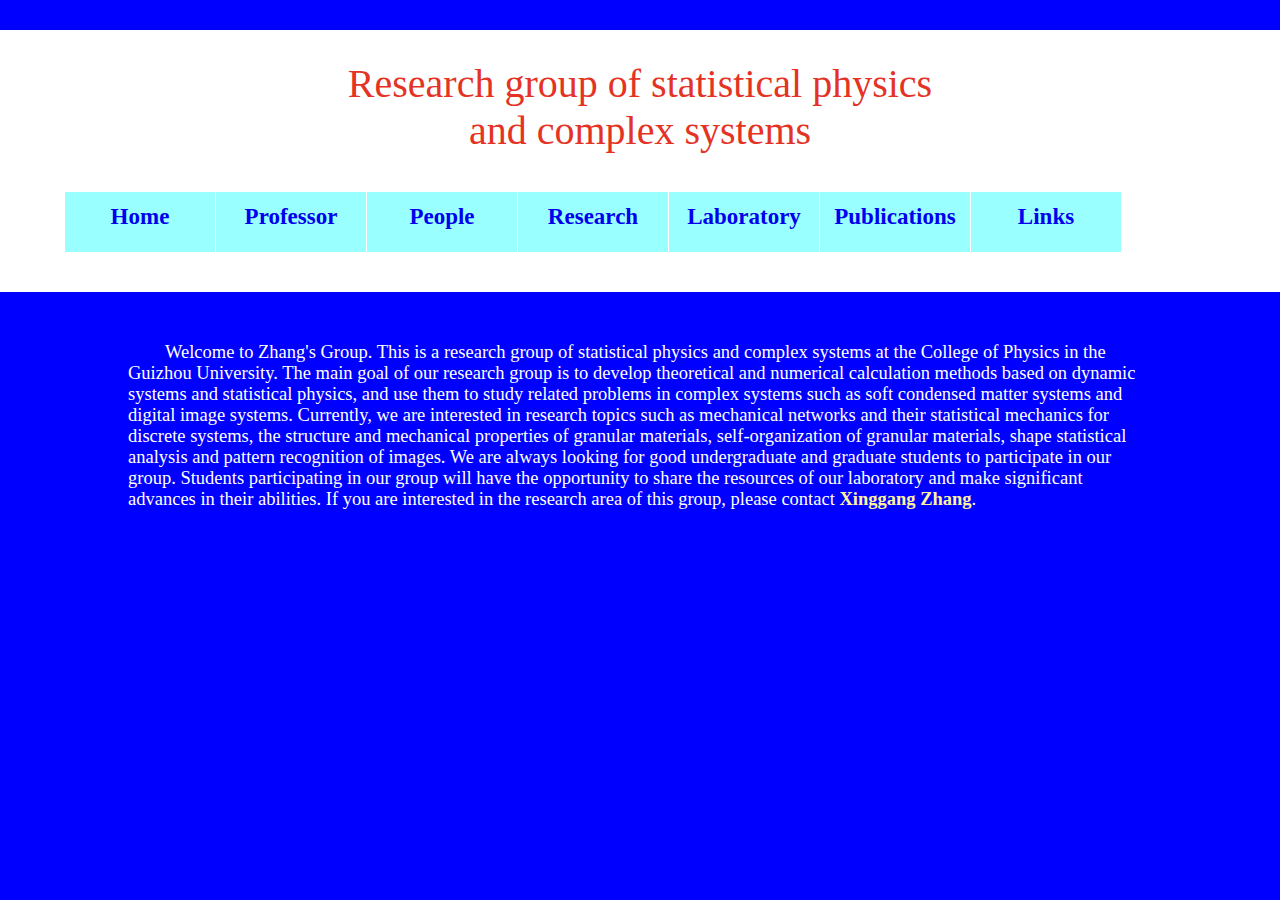
<file: Navigation Page.html>
<!DOCTYPE html>
<html lang="en">
<head>
    <meta charset="UTF-8">
    <title>Navigation Page</title>
</head>

<style type="text/css">
    *{
        margin:0;
        padding:0;
        text-decoration:none;
        list-style:none;}
    body{
        background-color: blue;
    }
    .uppar_part{
        width: 100%;
        background-color: white;
    }
    .title{
        font-size: 40px;
        font-family: Elephant;
        color: #e43324;
        margin: 30px auto;
        padding-top: 30px;
        text-align: center;
    }
    .a1{
        width:100%;
        height:50px;
        margin:30px auto;
        padding-bottom: 50px;
        text-align:center;
        margin-top: 3%;}
    .a2{
        padding-left: 5%;
    }
    .a2 li{
        float:left;
        width:150px;
        height:60px;
        background-color:#9FF;
        margin-left:1px;
        line-height:50px;}
    .a2 a{
        font-size: 23px;
        font-weight: bold;
    }
    .a2 li a:hover{
        display:block;
        background-color:#333;
        color:#CFF;
        width:150px;
        height:60px;}
    .texts{
        width: 80%;
        margin: 50px auto;
    }
    .texts p{
        text-indent: 2em;
        color: white;
        font-size: 18.5px;
    }
</style>
<script type="text/javascript">
    window.onload=function(){
        var array=document.getElementById("a2").getElementsByTagName("li");
        for(var i=0;i<array.length;i++){
            if(array[i].className="se"){
                array[i].onmouseover=function(){
                    this.className="show";
                }
                array[i].onmouseout=function(){
                    this.className="";
                }
            }

        }
    }
</script>

<body>
<div class="uppar_part">
    <div class="title">
        <p>
            Research group of statistical physics<br>
            and complex systems
        </p>

    </div>
    <div class="a1">
        <ul class="a2">
            <li><a href="index.html">Home</a></li>
            <li class="se"><a href="Professor.html">Professor</a></li>
            <li><a href="People.html">People</a></li>
            <li><a href="Research.html">Research</a></li>
            <li><a href="Laboratory.html">Laboratory</a></li>
            <li><a href="Publications.html">Publications</a></li>
            <li><a href="Links.html">Links</a></li>
        </ul>
    </div>
</div>


<div class="texts">
    <p>
        Welcome to Zhang's Group. This is a research group of statistical physics and complex systems at the
        College of Physics in the Guizhou University. The main goal of our research group is to develop
        theoretical and numerical calculation methods based on dynamic systems and statistical physics,
        and use them to study related problems in complex systems such as soft condensed matter systems
        and digital image systems. Currently, we are interested in research topics such as mechanical
        networks and their statistical mechanics for discrete systems, the structure and mechanical properties
        of granular materials, self-organization of granular materials, shape statistical analysis and pattern
        recognition of images. We are always looking for good undergraduate and graduate students to participate
        in our group. Students participating in our group will have the opportunity to share the resources of our
        laboratory and make significant advances in their abilities. If you are interested in the research area
        of this group, please contact <a href="Professor.html" style="color: #fff29d; font-weight: bold">Xinggang Zhang</a>.
    </p>
</div>

</body>
</html>
</file>
